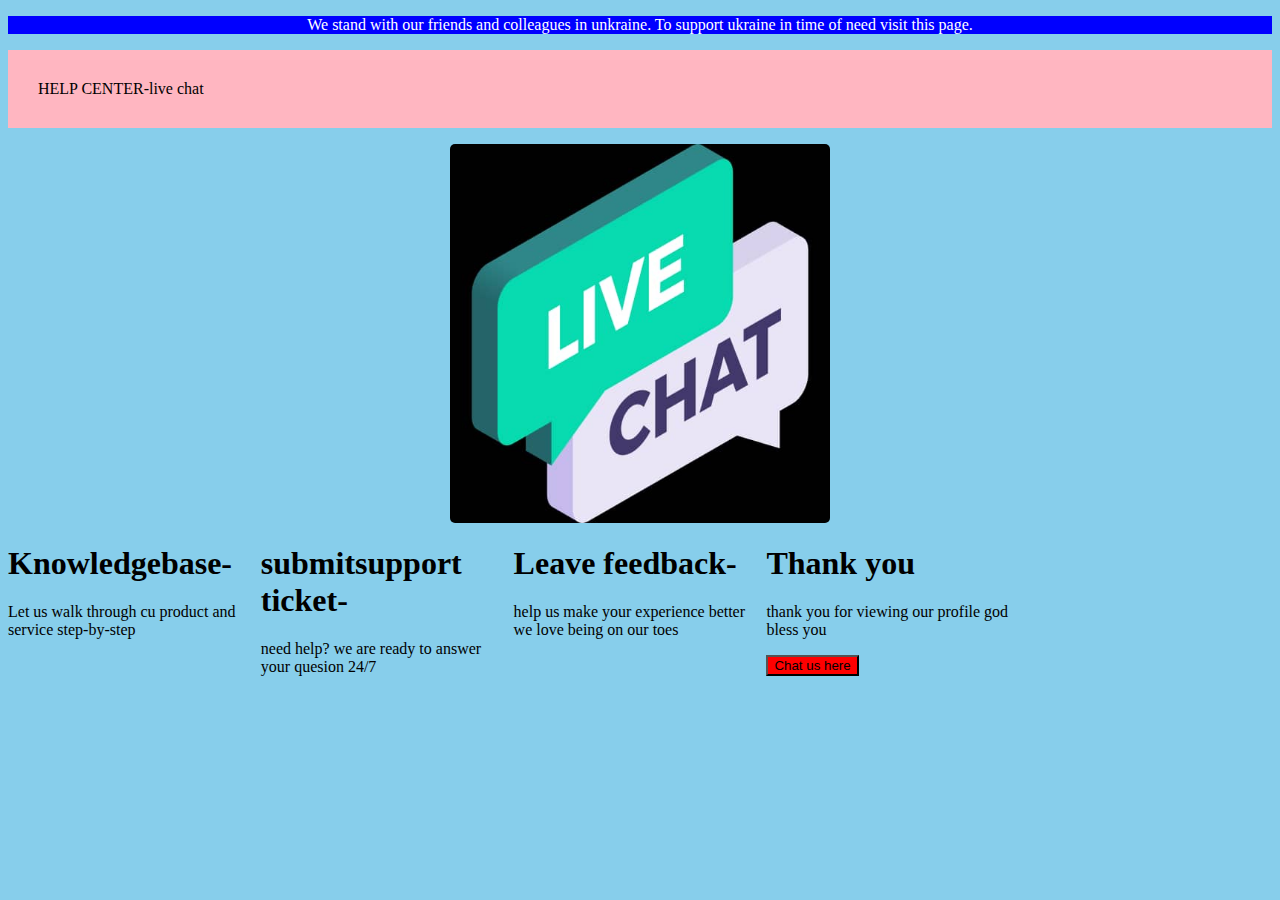
<file: project.html>
<!DOCTYPE html>
<html>
<head>
	<title>
	</title>
	<link rel="stylesheet" type="text/css" href="project.css">
</head>
<body>
	<p class="dar">We stand with our friends and colleagues in unkraine. To support ukraine in time of need visit this page.</p>
	<p class="dayo"> HELP CENTER-live chat</p>
	<img src="livechat.jpg">
     <section>
     	<div class="sites">
     	<h1>Knowledgebase-</h1>
     	<p>Let us walk through cu product and service step-by-step</p>
     </div>
     </section>
     <section>
     	<div class="sites">
     	<h1>submitsupport ticket-</h1>
     	<p>need help? we are ready to answer your quesion 24/7</p>

     </div>
     </section>
     <section>
     	<div class="sites">
   	<h1>Leave feedback-</h1>
   	<p>help us make your experience better we love being on our toes</p>
   </div>
     </section>
     <section>
     <div class="sites">
     	<h1>Thank you</h1>
     	<p>thank you for viewing our profile god bless you</p>

     	<button class="samzy">Chat us here</button>
</body>
</html>
</file>
<file: project.css>
body{
	background-color: skyblue;
}
img{width:30%;
	border:1px blue;
	border-radius:05px;
	margin-right: auto;
	margin-left: auto;
	display: block;
}
.dayo{
	background-color: lightpink;
	padding: 30px;
   }
   .sites{
   	float: left;
   	width: 20%;
   }
 .dar{
 	text-align: center;
 	background-color: blue;
 	color: white;
 }
 .samzy{
 	background-color:red;
 	place-item:center; 

 }
</file>
